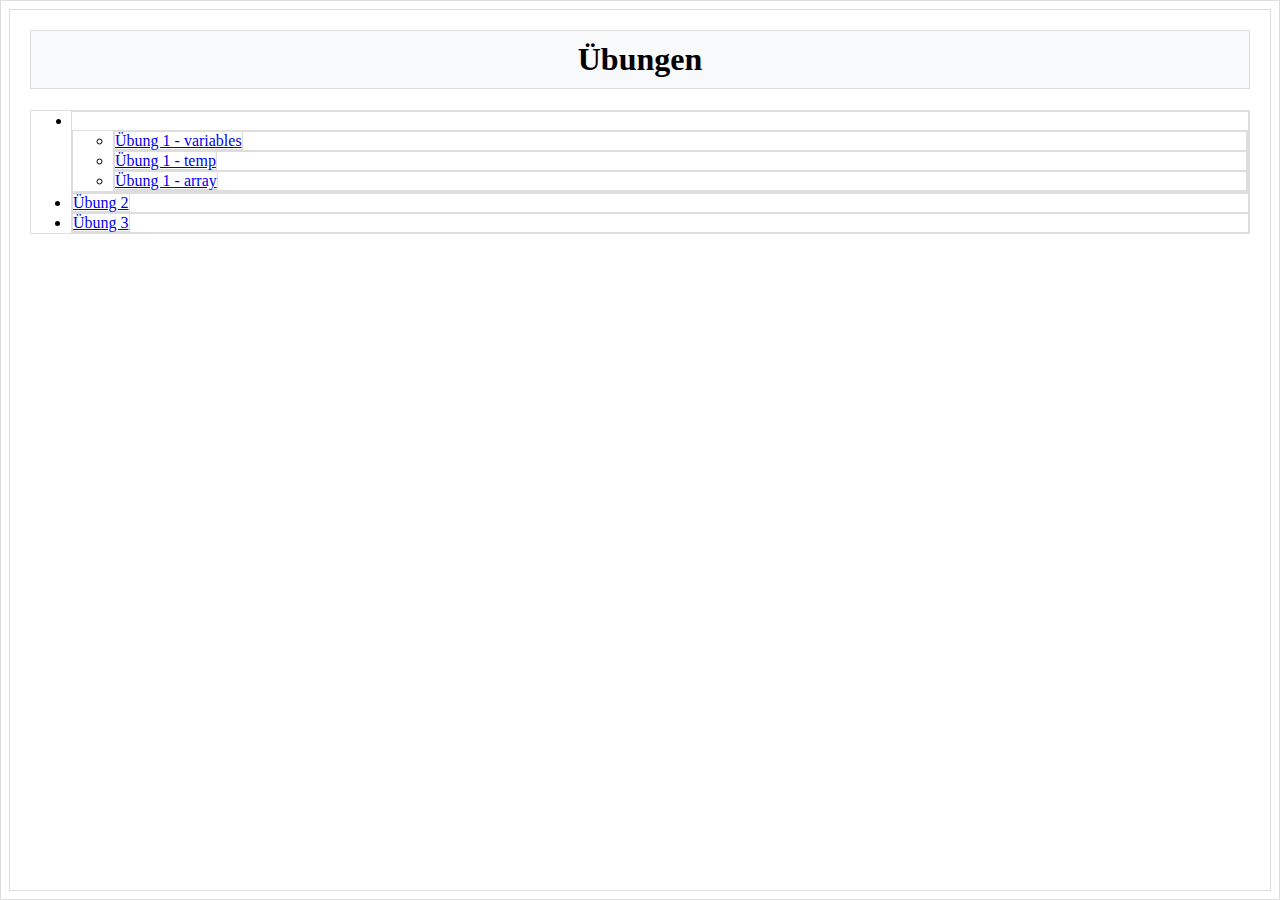
<file: index.html>
<html>
    <head>
        <link rel="stylesheet" type="text/css" href="style.css">
    </head>
<body>
    <h1>Übungen</h1>

    <ul>
        <li>
            <ul>
                <li><a href="../ISC2UE_FH/ISC2UE-Abgabe-1-main/arrayextract.html">Übung 1 - variables</a></li>
                <li><a href="../ISC2UE_FH/ISC2UE-Abgabe-1-main/arrayextract.html">Übung 1 - temp</a></li>
                <li><a href="../ISC2UE_FH/ISC2UE-Abgabe-1-main/arrayextract.html">Übung 1 - array</a></li>
            </ul>
        </li>
        <li><a href="../ISC2UE_FH/ISC2UE-Abgabe-1-main/index.html">Übung 2</a></li>
        <li><a href="../ISC2UE_FH/ISC2UE-Abgabe-3-main/index.html">Übung 3</a></li>
    </ul>
</body>
</html>
</file>
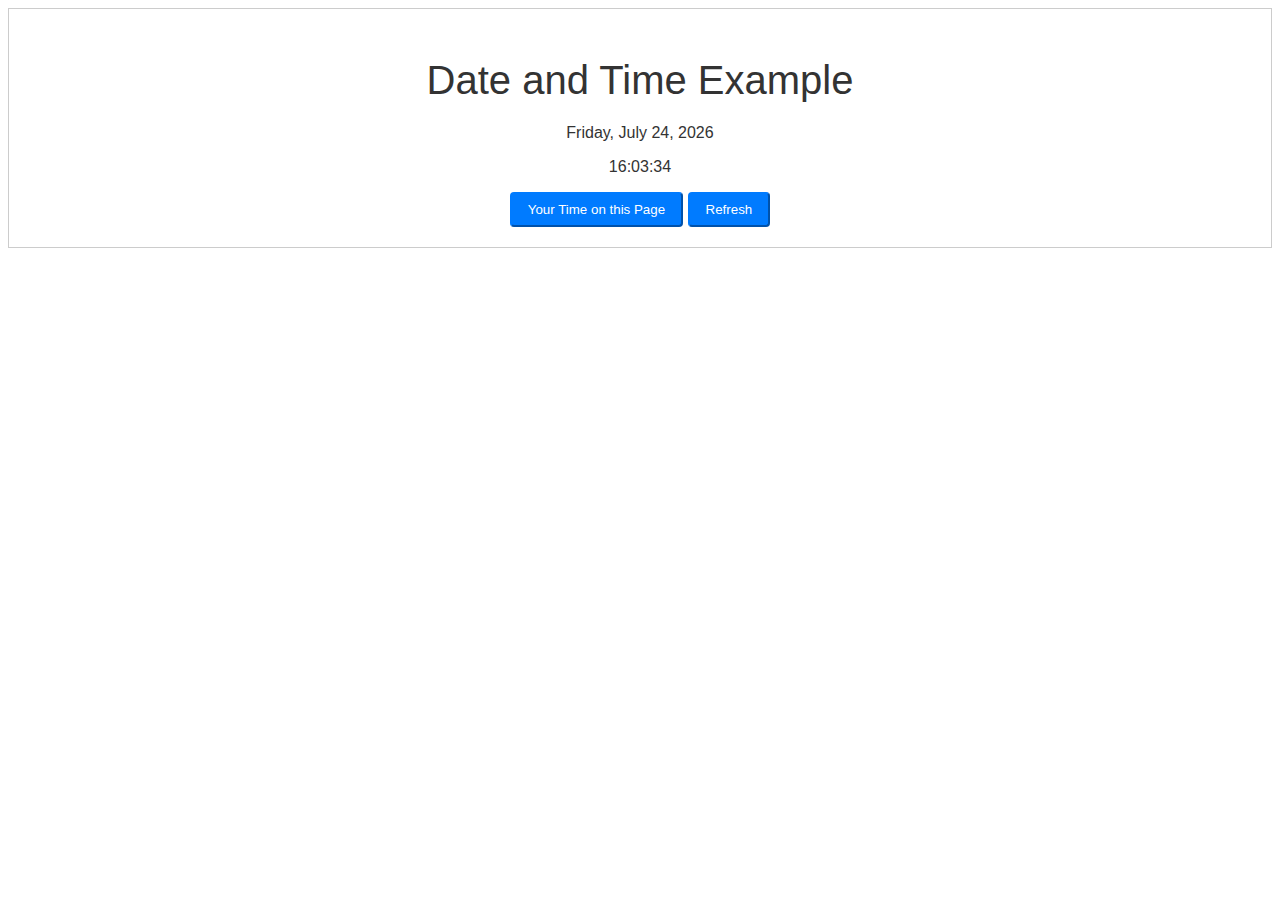
<file: ISC2UE-Abgabe-2-main/index.html>
<!DOCTYPE html>
<html>
<head>
  <title>Date and Time Example</title>
  <script src="script.js"></script>
  <link rel="stylesheet" type="text/css" href="style.css">

</head>
<body>
<div class="box">
  <h1>Date and Time Example</h1>
  <p id="current-day"> </p>
  <p id="current-time"> </p>
  <button onclick="timeOnPageAlert()">Your Time on this Page</button>
  <button onclick="refresh()">Refresh</button>
</div>
</body>
</html>
</file>
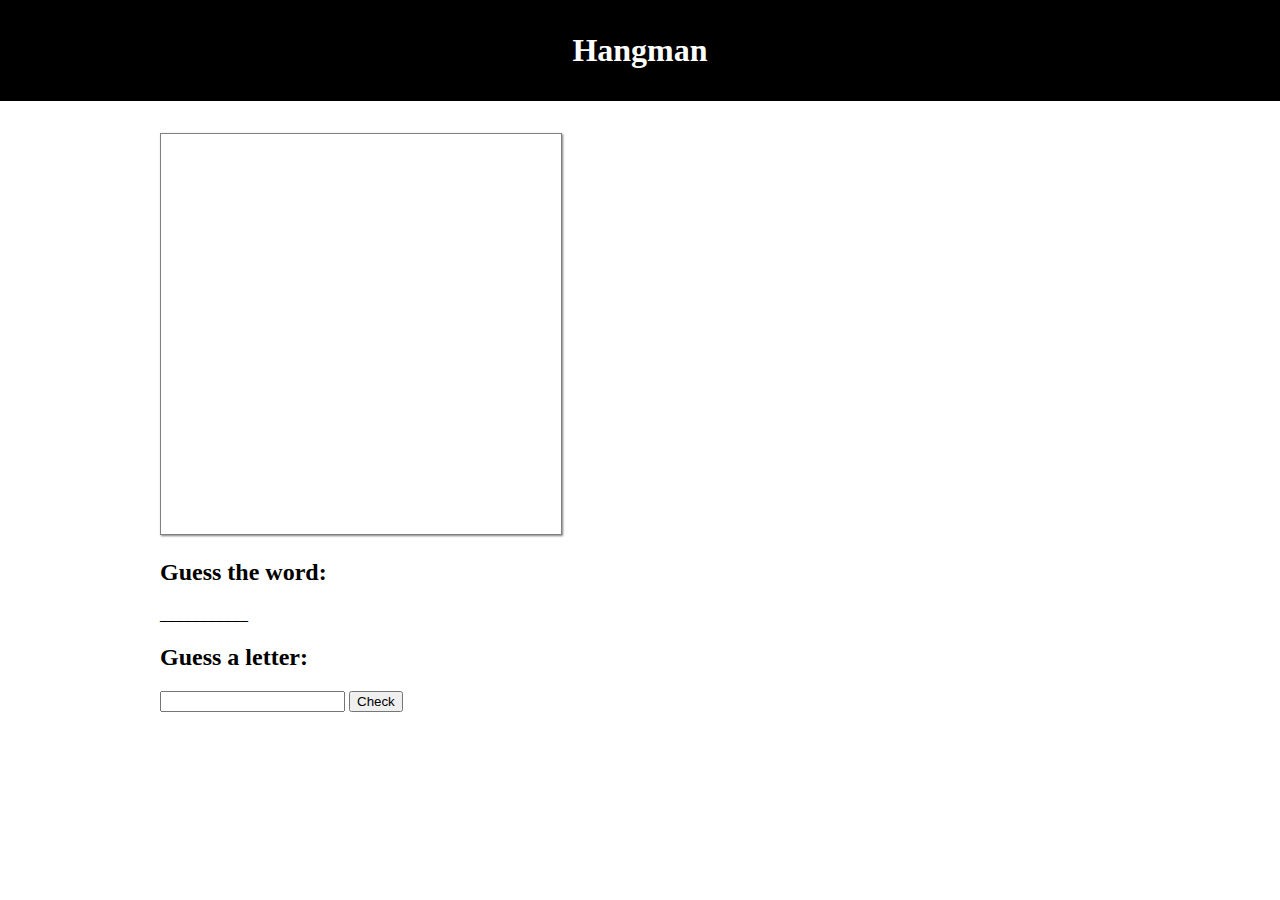
<file: ISC2UE-Aufgabe-5-main/hangman.html>
<!DOCTYPE html>
<html>
<head>
  <title>Hangman</title>
  <link rel="stylesheet" href="style.css">
  <meta charset="UTF-8">
</head>
<body>
<header>
  <!-- Der <header>-Tag wird verwendet, um den Kopfbereich der Seite zu kennzeichnen -->
  <h1>Hangman</h1>
</header>
<main>
  <article>
    <canvas id="hangmanCanvas" width="400" height="400"></canvas>
    <section>
      <h2>Guess the word:</h2>
      <p id="word"></p>
    </section>
    <section>
      <h2>Guess a letter:</h2>
      <input type="text" id="guessInput">
      <button class="checkGuess">Check</button>
    </section>
    <section>
      <p id="result"></p>
    </section>
  </article>
</main>

<script src="game.js"></script>
</body>
</html>
</file>
<file: ISC2UE-Abgabe-2-main/style.css>
/* Set default font family and color */
body {
    font-family: Arial, sans-serif;
    color: #333;
  }
  
  /* Style buttons */
  button,
  input[type="button"],
  input[type="submit"] {
    background-color: #007bff;
    border-color: #007bff;
    color: #fff;
    padding: 0.5rem 1rem;
    border-radius: 0.25rem;
    cursor: pointer;
    transition: background-color 0.15s ease-in-out, border-color 0.15s ease-in-out,
      box-shadow 0.15s ease-in-out;
  }
  button:hover,
  input[type="button"]:hover,
  input[type="submit"]:hover {
    background-color: #0069d9;
    border-color: #0062cc;
    box-shadow: none;
  }
  
  /* Style headings */
  h1,
  h2,
  h3,
  h4,
  h5,
  h6 {
    font-weight: 500;
    line-height: 1.2;
  }
  
  h1 {
    font-size: 2.5rem;
  }
  
  h2 {
    font-size: 2rem;
  }
  
  h3 {
    font-size: 1.75rem;
  }
  
  h4 {
    font-size: 1.5rem;
  }
  
  h5 {
    font-size: 1.25rem;
  }
  
  h6 {
    font-size: 1rem;
  }
  
  /* Style links */
  a {
    color: #007bff;
    text-decoration: none;
  }
  
  a:hover {
    color: #0056b3;
    text-decoration: underline;
  }
  
  /* Style alerts */
  .alert {
    padding: 1rem;
    margin-bottom: 1rem;
    border-radius: 0.25rem;
  }
  
  .alert-primary {
    color: #004085;
    background-color: #cce5ff;
    border-color: #b8daff;
  }
  
  .alert-secondary {
    color: #383d41;
    background-color: #e2e3e5;
    border-color: #d6d8db;
  }
  
  .alert-success {
    color: #155724;
    background-color: #d4edda;
    border-color: #c3e6cb;
  }
  
  .alert-danger {
    color: #721c24;
    background-color: #f8d7da;
    border-color: #f5c6cb;
  }
  
  .alert-warning {
    color: #856404;
    background-color: #fff3cd;
    border-color: #ffeeba;
  }
  
  .alert-info {
    color: #0c5460;
    background-color: #d1ecf1;
    border-color: #bee5eb;
  }
  
  .alert-light {
    color: #818182;
    background-color: #fefefe;
    border-color: #fdfdfe;
  }
  
  .alert-dark {
    color: #1b1e21;
    background-color: #d6d8d9;
    border-color: #c6c8ca;
  }

  
  .box {
    border: 1px solid #ccc;
    padding: 20px;
    text-align: center;
  }
  
  .box h1 {
    margin-bottom: 20px;
  }
</file>
<file: ISC2UE-Aufgabe-5-main/style.css>
article {
    max-width: 960px;
    margin: auto;
}
header {
    background-color: black;
    text-align: center;
    color: white;
    padding: 2em;
}
html, body, h1 {
    margin: 0;
    padding: 0;
}
canvas {
    border: 1px solid grey;
    margin-top: 2em;
    box-shadow: 1px 1px 2px #7e7e7e;
}
</file>
<file: style.css>
/* Bootstrap-like CSS styles */

/* Apply a border to all elements */
* {
    border: 1px solid #ddd;
  }
  
  /* Center text in headings and apply a background color */
  h1, h2, h3, h4, h5, h6 {
    text-align: center;
    background-color: #f8f9fa;
    padding: 10px;
  }
  
  /* Add some padding to the body */
  body {
    padding: 20px;
  }
  
  /* Add some margin and padding to buttons */
  button {
    margin: 10px;
    padding: 5px 10px;
    border-radius: 4px;
    background-color: #007bff;
    color: #fff;
    border-color: #007bff;
  }
  
  /* Style links like buttons */
  a.btn {
    display: inline-block;
    margin: 10px;
    padding: 5px 10px;
    border-radius: 4px;
    background-color: #007bff;
    color: #fff;
    border-color: #007bff;
    text-decoration: none;
  }
  
  /* Style tables */
  table {
    border-collapse: collapse;
    width: 100%;
    max-width: 100%;
    margin-bottom: 1rem;
    background-color: transparent;
    color: #212529;
  }
  
  table th, table td {
    padding: 0.75rem;
    vertical-align: top;
    border-top: 1px solid #dee2e6;
  }
  
  table th {
    text-align: inherit;
    color: #495057;
    background-color: #e9ecef;
    border-bottom: 2px solid #dee2e6;
  }
  
  table tbody + tbody {
    border-top: 2px solid #dee2e6;
  }
  
  table .table {
    background-color: #fff;
  }
  
  table-sm th, table-sm td {
    padding: 0.3rem;
  }
  
  table-bordered {
    border: 1px solid #dee2e6;
  }
  
  table-bordered th, table-bordered td {
    border: 1px solid #dee2e6;
  }
  
  table-bordered th {
    border-bottom-width: 2px;
  }
  
  .table-striped tbody tr:nth-of-type(odd) {
    background-color: rgba(0, 0, 0, 0.05);
  }
  
  .table-hover tbody tr:hover {
    background-color: rgba(0, 0, 0, 0.075);
  }
  
  /* Add some padding to forms */
  form {
    padding: 10px;
  }
  
  /* Style form inputs and labels */
  input[type="text"], input[type="email"], input[type="password"], textarea {
    border: 1px solid #ddd;
    padding: 5px;
    border-radius: 4px;
    width: 100%;
    margin-bottom: 10px;
  }
  
  label {
    display: block;
    font-weight: bold;
    margin-bottom: 5px;
  }
  
  /* Style alerts */
  .alert {
    padding: 10px;
    margin-bottom: 10px;
    border-radius: 4px;
  }
  
  .alert-success {
    background-color: #d4edda;
    color: #155724;
    border-color: #c3e6cb;
  }
  
  .alert-danger {
    background-color: #f8d7da;
    color: #721c24;
    border-color: #f5c6cb;
  }
  
  .alert-warning {
    background-color: #fff3cd;
    color: #856404;
    border-color: #ffeeba;
  }
  
  .alert-info {
    background-color
</file>
